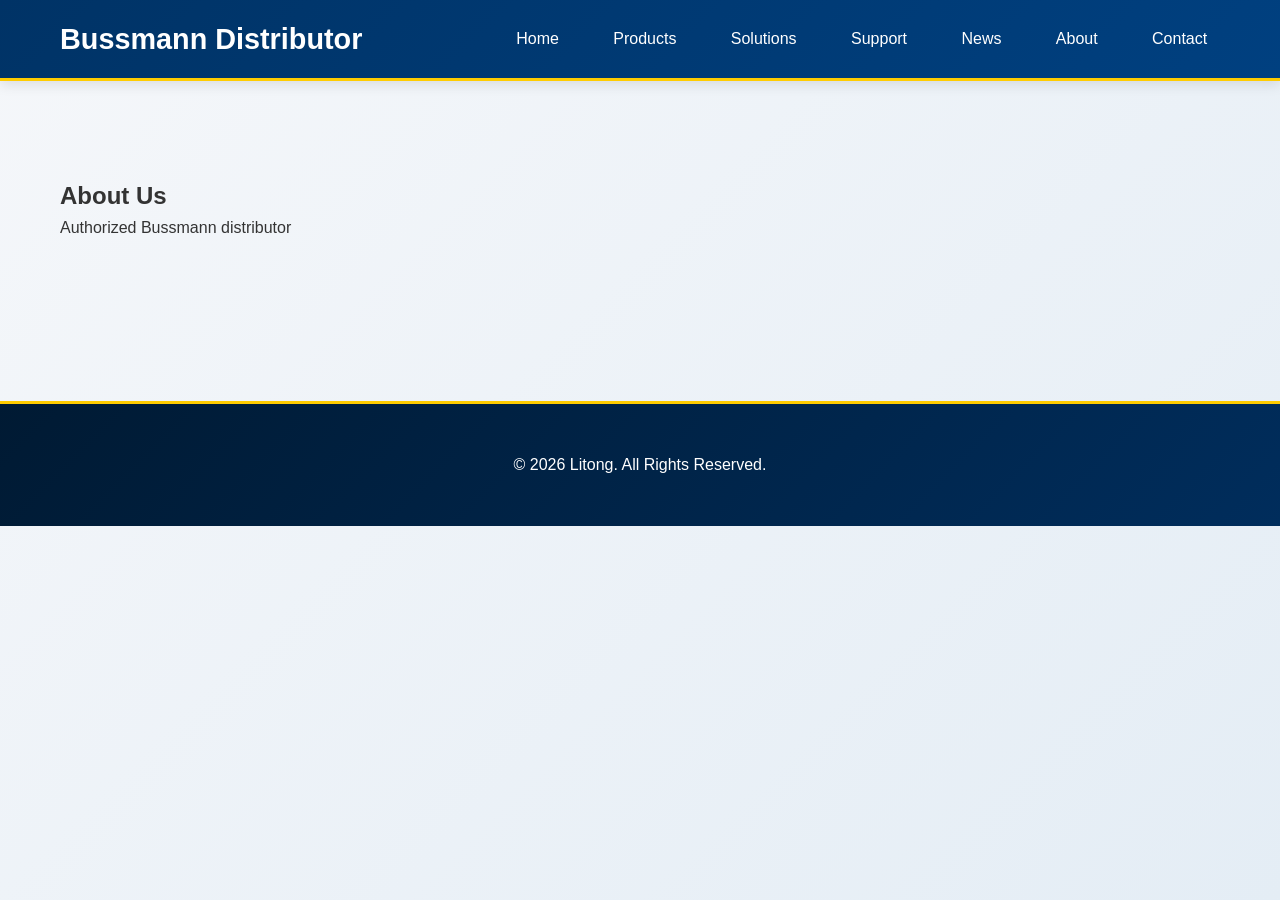
<file: about/index.html>
<!DOCTYPE html>
<html lang="en">
<head>
    <meta charset="UTF-8">
    <meta name="viewport" content="width=device-width, initial-scale=1.0">
    <title>About Us - Bussmann Distributor</title>
    <meta name="description" content="About LiTong, authorized Bussmann distributor.">
    <link rel="stylesheet" href="../css/style.css">
    <link rel="icon" href="../images/favicon.svg" type="image/svg+xml">
</head>
<body>
    <header class="header">
        <div class="container">
            <div class="logo">
                <h1>Bussmann Distributor</h1>
            </div>
            <nav class="navbar">
                <ul>
                    <li><a href="../index.html">Home</a></li>
                    <li><a href="../products/index.html">Products</a></li>
                    <li><a href="../solutions/index.html">Solutions</a></li>
                    <li><a href="../support/index.html">Support</a></li>
                    <li><a href="../news/index.html">News</a></li>
                    <li><a href="./index.html">About</a></li>
                    <li><a href="../contact/index.html">Contact</a></li>
                </ul>
            </nav>
        </div>
    </header>
    <main>
        <section class="page-header">
            <div class="container">
                <h1>About Us</h1>
                <p>Authorized Bussmann distributor</p>
            </div>
        </section>
    </main>
    <footer class="footer">
        <div class="container">
            <p>&copy; 2026 Litong. All Rights Reserved.</p>
        </div>
    </footer>
</body>
</html>
</file>
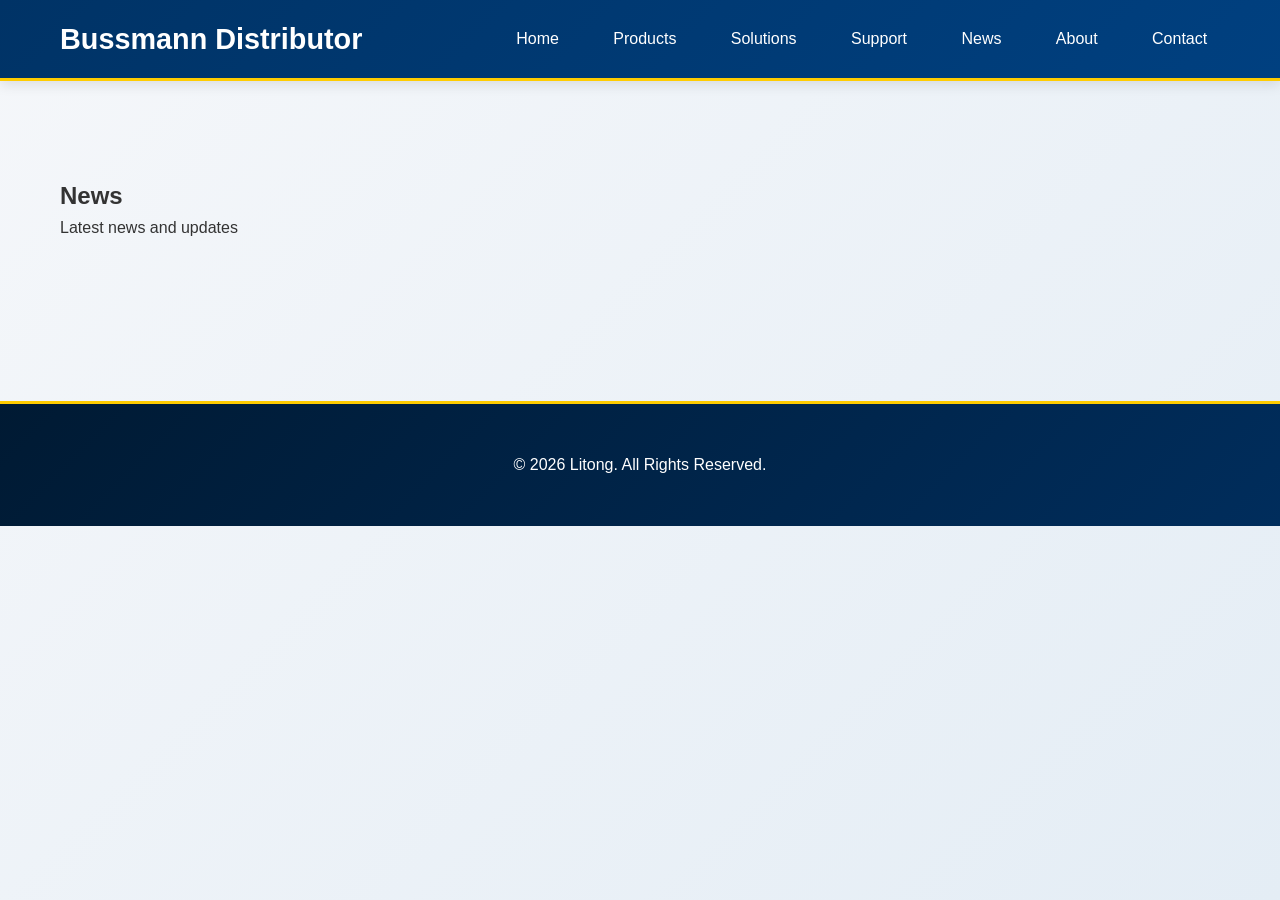
<file: news/index.html>
<!DOCTYPE html>
<html lang="en">
<head>
    <meta charset="UTF-8">
    <meta name="viewport" content="width=device-width, initial-scale=1.0">
    <title>News - Bussmann Distributor</title>
    <meta name="description" content="Latest news from Bussmann distributor.">
    <link rel="stylesheet" href="../css/style.css">
    <link rel="icon" href="../images/favicon.svg" type="image/svg+xml">
</head>
<body>
    <header class="header">
        <div class="container">
            <div class="logo">
                <h1>Bussmann Distributor</h1>
            </div>
            <nav class="navbar">
                <ul>
                    <li><a href="../index.html">Home</a></li>
                    <li><a href="../products/index.html">Products</a></li>
                    <li><a href="../solutions/index.html">Solutions</a></li>
                    <li><a href="../support/index.html">Support</a></li>
                    <li><a href="./index.html">News</a></li>
                    <li><a href="../about/index.html">About</a></li>
                    <li><a href="../contact/index.html">Contact</a></li>
                </ul>
            </nav>
        </div>
    </header>
    <main>
        <section class="page-header">
            <div class="container">
                <h1>News</h1>
                <p>Latest news and updates</p>
            </div>
        </section>
    </main>
    <footer class="footer">
        <div class="container">
            <p>&copy; 2026 Litong. All Rights Reserved.</p>
        </div>
    </footer>
</body>
</html>
</file>
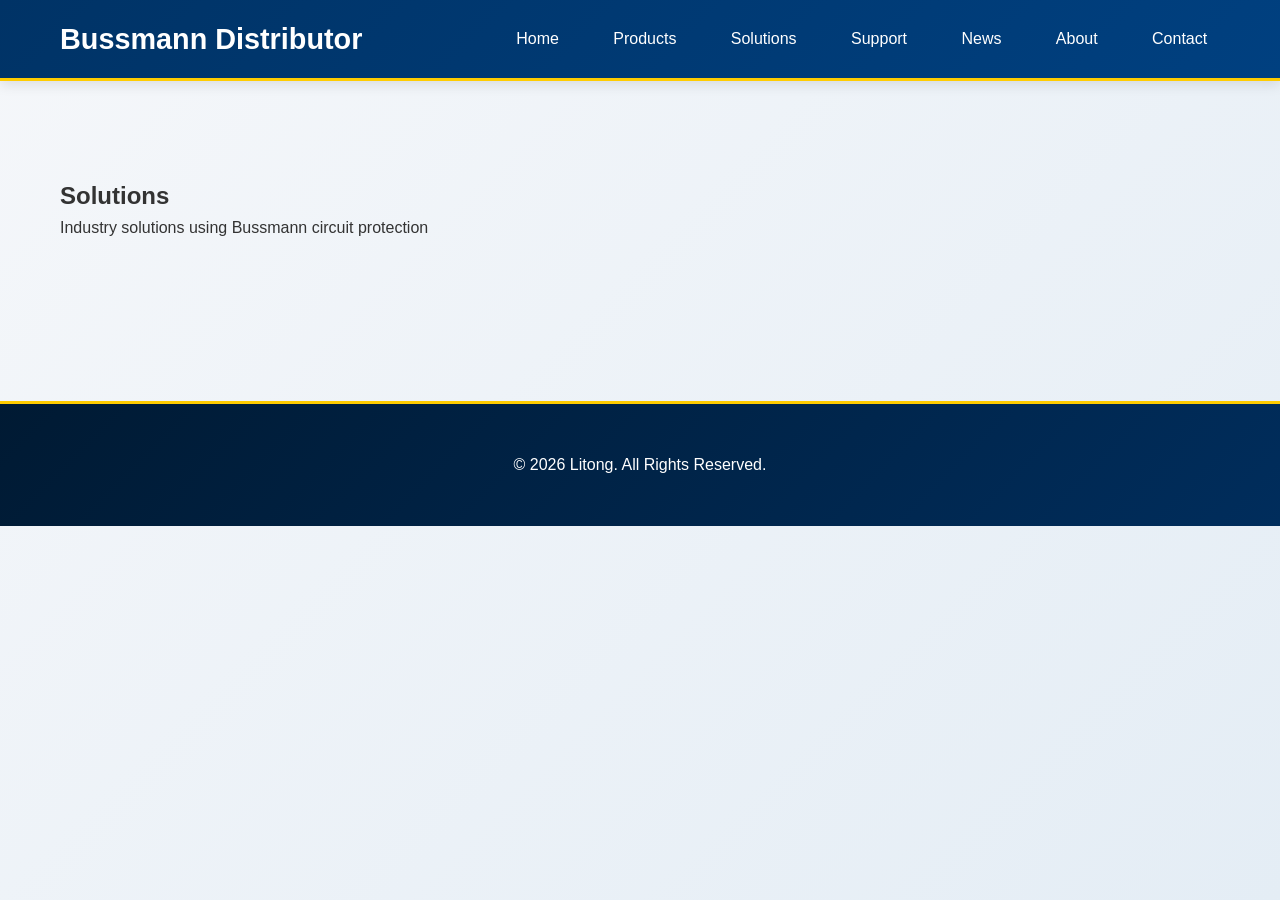
<file: solutions/index.html>
<!DOCTYPE html>
<html lang="en">
<head>
    <meta charset="UTF-8">
    <meta name="viewport" content="width=device-width, initial-scale=1.0">
    <title>Solutions - Bussmann Distributor</title>
    <meta name="description" content="Industry solutions using Bussmann circuit protection products.">
    <link rel="stylesheet" href="../css/style.css">
    <link rel="icon" href="../images/favicon.svg" type="image/svg+xml">
</head>
<body>
    <header class="header">
        <div class="container">
            <div class="logo">
                <h1>Bussmann Distributor</h1>
            </div>
            <nav class="navbar">
                <ul>
                    <li><a href="../index.html">Home</a></li>
                    <li><a href="../products/index.html">Products</a></li>
                    <li><a href="./index.html">Solutions</a></li>
                    <li><a href="../support/index.html">Support</a></li>
                    <li><a href="../news/index.html">News</a></li>
                    <li><a href="../about/index.html">About</a></li>
                    <li><a href="../contact/index.html">Contact</a></li>
                </ul>
            </nav>
        </div>
    </header>
    <main>
        <section class="page-header">
            <div class="container">
                <h1>Solutions</h1>
                <p>Industry solutions using Bussmann circuit protection</p>
            </div>
        </section>
    </main>
    <footer class="footer">
        <div class="container">
            <p>&copy; 2026 Litong. All Rights Reserved.</p>
        </div>
    </footer>
</body>
</html>
</file>
<file: css/style.css>
/* Reset and Base Styles */
* { margin: 0; padding: 0; box-sizing: border-box; }
body { font-family: 'Segoe UI', Tahoma, Geneva, Verdana, sans-serif; line-height: 1.6; color: #333; background: linear-gradient(135deg, #f5f7fa 0%, #e4edf5 100%); min-height: 100vh; }
.container { max-width: 1200px; margin: 0 auto; padding: 0 20px; }
.header { background: linear-gradient(135deg, #003366 0%, #004080 100%); color: white; padding: 1rem 0; position: sticky; top: 0; z-index: 100; box-shadow: 0 4px 12px rgba(0, 0, 0, 0.1); border-bottom: 3px solid #FFCC00; }
.header .container { display: flex; justify-content: space-between; align-items: center; }
.logo h1 { font-size: 1.8rem; font-weight: 700; }
.navbar ul { display: flex; list-style: none; }
.navbar li { margin-left: 1.8rem; }
.navbar a { color: white; text-decoration: none; font-weight: 500; padding: 0.5rem 0.8rem; border-radius: 4px; transition: all 0.3s ease; }
.navbar a:hover { background-color: rgba(255, 255, 255, 0.15); color: #FFCC00; }
.hero-banner { background: linear-gradient(rgba(0, 51, 102, 0.85), rgba(0, 51, 102, 0.9)); color: white; padding: 8rem 0 6rem; text-align: center; }
.hero-banner h2 { font-size: 3.2rem; margin-bottom: 1.5rem; }
.cta-button { background: linear-gradient(135deg, #FFCC00 0%, #FFB700 100%); color: #003366; border: none; padding: 16px 40px; font-size: 1.2rem; font-weight: 700; border-radius: 50px; cursor: pointer; transition: all 0.3s ease; }
.cta-button:hover { transform: translateY(-3px); box-shadow: 0 10px 25px rgba(255, 204, 0, 0.6); }
section { padding: 6rem 0; }
section h2 { text-align: center; margin-bottom: 4rem; font-size: 2.5rem; color: #003366; }
.advantages-grid, .products-grid, .solutions-grid { display: grid; grid-template-columns: repeat(auto-fit, minmax(320px, 1fr)); gap: 2.5rem; }
.advantage-card, .product-card, .solution-card { background: white; padding: 2.5rem 2rem; border-radius: 12px; box-shadow: 0 10px 30px rgba(0, 0, 0, 0.08); text-align: center; transition: all 0.4s; }
.advantage-card:hover, .product-card:hover, .solution-card:hover { transform: translateY(-10px); box-shadow: 0 15px 40px rgba(0, 0, 0, 0.15); }
.footer { background: linear-gradient(135deg, #001a33 0%, #002d5c 100%); color: white; text-align: center; padding: 3rem 0; margin-top: 4rem; border-top: 3px solid #FFCC00; }
@media (max-width: 768px) { .header .container { flex-direction: column; } .navbar ul { margin-top: 1rem; flex-wrap: wrap; } .hero-banner { padding: 5rem 0 4rem; } .hero-banner h2 { font-size: 2.2rem; } }
</file>
